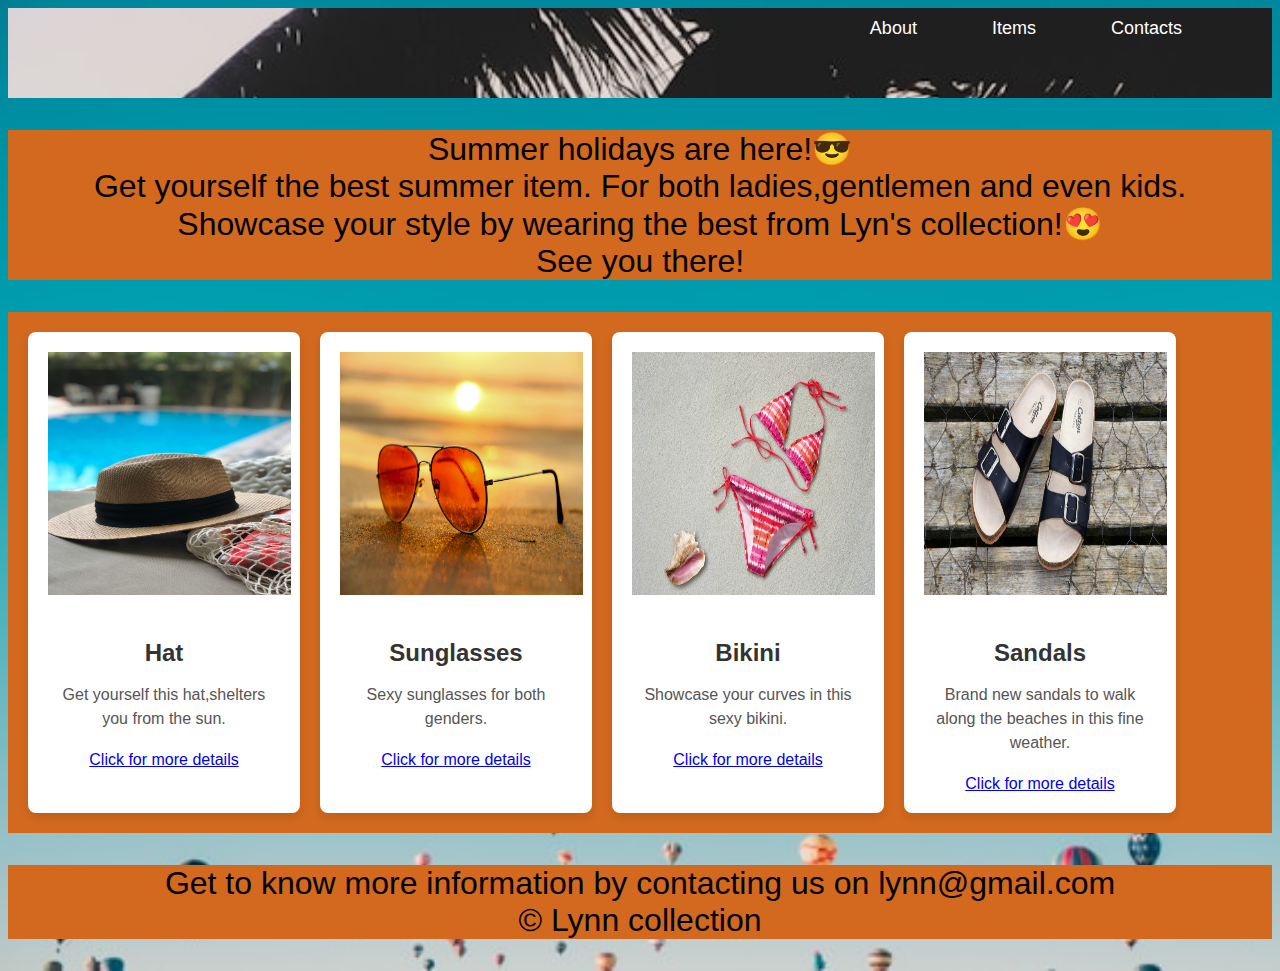
<file: index.html>
<!DOCTYPE html>
<html lang="en">
<head>
    <meta charset="UTF-8">
    <meta name="viewport" content="width=device-width, initial-scale=1.0">
    <title>Summer clothing</title>
    <link rel="stylesheet" href="styles.css">
 </head>
<header>
    <nav>
        <ul>
            <li>
                <a href="#about">About</a>
            </li>
            <li>
                <a href="#items">Items</a>
            </li>
            <li>
                <a href="#contacts">Contacts</a>
            </li>
            <i class="fas fa-times" aria-hidden="true"></i>
        </ul>
    </nav>
    <script src="script/script.js"></script>
</header>
<body>
  <section id="about">
    <p> Summer holidays are here!😎<br>
    Get yourself the best summer item. For both ladies,gentlemen and even kids.<br>
    Showcase your style by wearing the best from Lyn's collection!😍
    <br>See you there!</p>
  </section> 
  <section id="items">
    <div class="card-container">
    <div class="card" >
        <img class="card-img-top" src="/images/pexels-jude-stevens-270399-984619.jpg" alt="Card image cap">
        <div class="card-body">
          <h5 class="card-title">Hat</h5>
          <p class="card-text">Get yourself this hat,shelters you from the sun.</p>
          <a href="#" class="btn btn-primary">Click for more details</a>
        </div>
      </div>
      <div class="card" >
        <img class="card-img-top" src="/images/sunglasses.jpg" alt="Card image cap">
        <div class="card-body">
          <h5 class="card-title">Sunglasses</h5>
          <p class="card-text">Sexy sunglasses for both genders.</p>
          <a href="#" class="btn btn-primary">Click for more details</a>
        </div>
      </div>
      <div class="card">
        <img class="card-img-top" src="/images/bikini.jpg" alt="Card image cap">
        <div class="card-body">
          <h5 class="card-title">Bikini</h5>
          <p class="card-text">Showcase your curves in this sexy bikini.</p>
          <a href="#" class="btn btn-primary">Click for more details</a>
        </div>
      </div>
      <div class="card" >
        <img class="card-img-top" src="/images/sandals.jpg" alt="Card image cap">
        <div class="card-body">
          <h5 class="card-title">Sandals</h5>
          <p class="card-text">Brand new sandals to walk along the beaches in this fine weather.</p>
          <a href="#" class="btn btn-primary">Click for more details</a>
        </div>
      </div>
    </div>
  </section> 
</body>
<footer>
    <section id="contacts">
        <p> Get to know more information by contacting us on lynn@gmail.com<br>
        &copy Lynn collection</p>
    </section>
</footer>
</html>
</file>
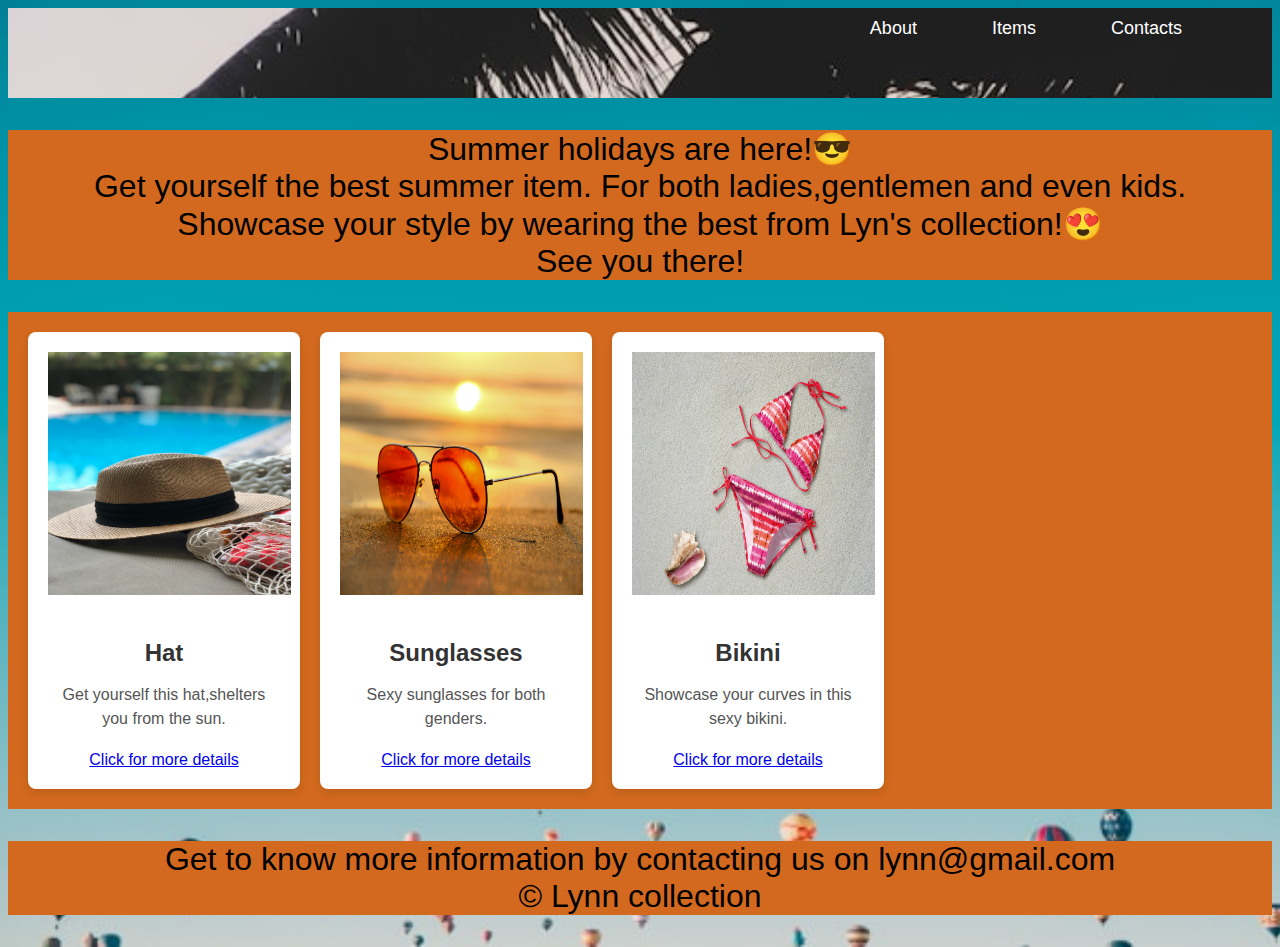
<file: summer.html>
<!DOCTYPE html>
<html lang="en">
<head>
    <meta charset="UTF-8">
    <meta name="viewport" content="width=device-width, initial-scale=1.0">
    <title>Summer clothing</title>
    <link rel="stylesheet" href="styles.css">
 </head>
<header>
    <nav>
        <ul>
            <li>
                <a href="#about">About</a>
            </li>
            <li>
                <a href="#items">Items</a>
            </li>
            <li>
                <a href="#contacts">Contacts</a>
            </li>
        </ul>
    </nav>
</header>
<body>
  <section id="about">
    <p> Summer holidays are here!😎<br>
    Get yourself the best summer item. For both ladies,gentlemen and even kids.<br>
    Showcase your style by wearing the best from Lyn's collection!😍
    <br>See you there!</p>
  </section> 
  <section id="items">
    <div class="card-container">
    <div class="card" >
        <img class="card-img-top" src="/images/pexels-jude-stevens-270399-984619.jpg" alt="Card image cap">
        <div class="card-body">
          <h5 class="card-title">Hat</h5>
          <p class="card-text">Get yourself this hat,shelters you from the sun.</p>
          <a href="#" class="btn btn-primary">Click for more details</a>
        </div>
      </div>
      <div class="card" >
        <img class="card-img-top" src="/images/sunglasses.jpg" alt="Card image cap">
        <div class="card-body">
          <h5 class="card-title">Sunglasses</h5>
          <p class="card-text">Sexy sunglasses for both genders.</p>
          <a href="#" class="btn btn-primary">Click for more details</a>
        </div>
      </div>
      <div class="card">
        <img class="card-img-top" src="/images/bikini.jpg" alt="Card image cap">
        <div class="card-body">
          <h5 class="card-title">Bikini</h5>
          <p class="card-text">Showcase your curves in this sexy bikini.</p>
          <a href="#" class="btn btn-primary">Click for more details</a>
        </div>
      </div>
    </div>
  </section> 
</body>
<footer>
    <section id="contacts">
        <p> Get to know more information by contacting us on lynn@gmail.com<br>
        &copy Lynn collection</p>
    </section>
</footer>
</html>
</file>
<file: styles.css>
header{
    background: url(images/summerrr.jpg)no-repeat;
    background-size: cover;
    height: 70px;
    padding: 10px 20px;
    text-align: right;
    font-size: large;
}
nav ul {
    list-style-type: none;
    margin: 0;
    padding: 0;
}
nav ul li {
    display: inline-block;
    margin-right: 70px;
}
nav ul li a {
    color:  white;
    text-decoration: none;
}
body{
    background: url(/images/ian-dooley-DuBNA1QMpPA-unsplash.jpg)no-repeat;
    background-size: cover;
    font-family: sans-serif;
    font-size: xx-large;
    text-align: center;
    
}
.card-container {
    display: flex;
    flex-direction: row;
    justify-content: flex-start;
    flex-wrap: wrap;
    gap: 20px;
    padding: 20px;
    width: 100%;
    box-sizing: border-box;
}

.card {
    font-size: medium;
    width: 17rem;
    background-color: #fff;
    border-radius: 8px;
    box-shadow: 0 4px 8px rgba(0, 0, 0, 0.1);
    padding: 20px;
    text-align: center;
    box-sizing: border-box;
}

.card-title {
    font-size: 1.5em;
    margin-bottom: 10px;
    color: #333;
}

.card-subtitle {
    font-size: 1.2em;
    margin-bottom: 15px;
    color: #777;
}

.card-text {
    font-size: 1em;
    line-height: 1.5;
    color: #555;
    margin-bottom: 20px;
}

.card-link {
    text-decoration: none;
    color: #007BFF;
    font-weight: bold;
}

.card-link:hover {
    text-decoration: underline;
}
.card-img-top{
    height: 243px;
    width: 243px;
    display: inline-flex;
}
section {
    background:chocolate;
}
footer{
    background-color: aliceblue;
}
</file>
